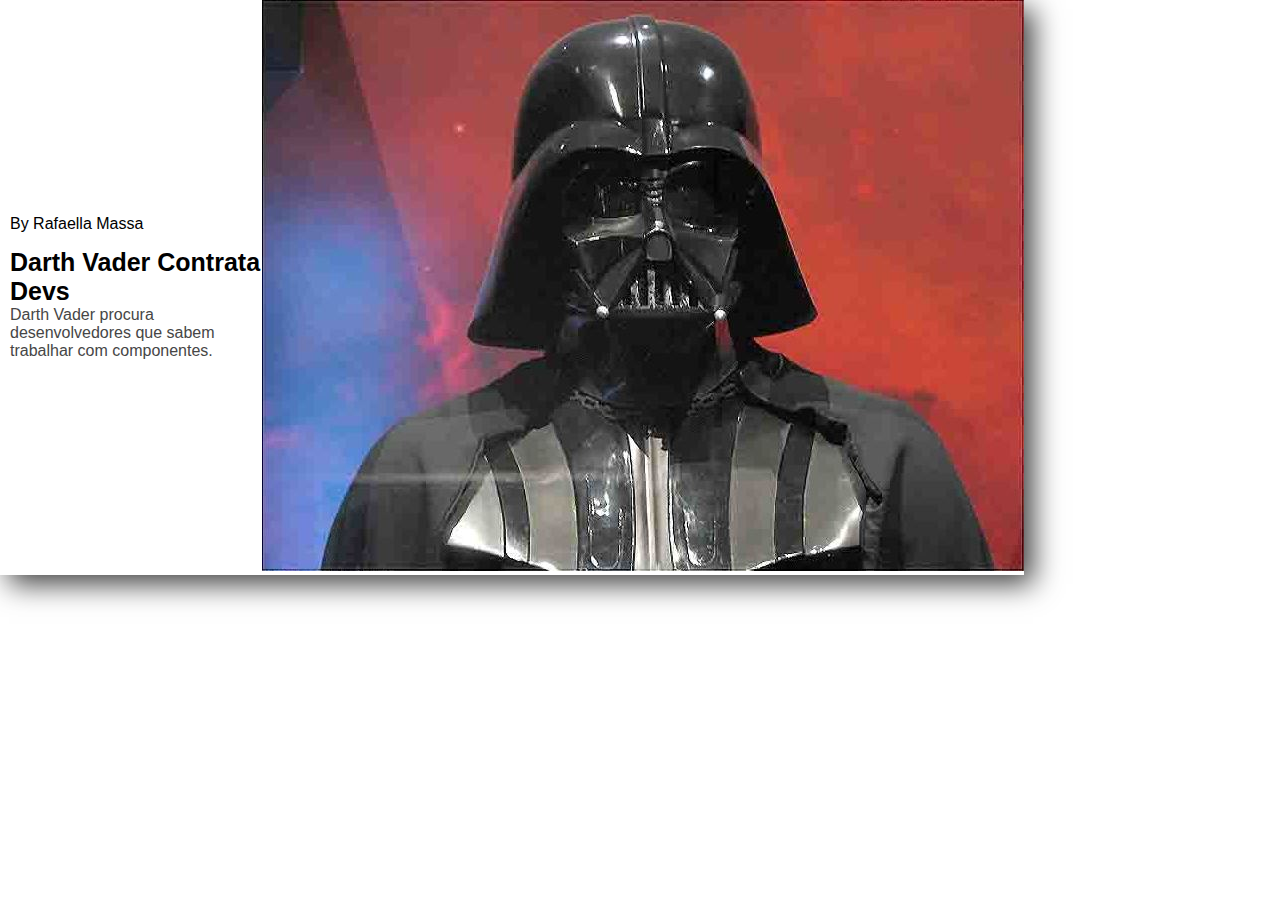
<file: web-components/desafio-01/index.html>
<!DOCTYPE html>
<html lang="en">
<head>
    <meta charset="UTF-8">
    <meta name="viewport" content="width=device-width, initial-scale=1.0">
    <title>PORTAL DE NOTÍCIAS GALACTICAS</title>
    <link rel="stylesheet" href="styles/card.css">
    <script src="src/Components/CardNews.js" defer></script>
    <script src="src/Components/TituloDinamico.js" defer></script>
</head>
<body>
    <div class="container">
        <div class="card">
            <div class="card_left">
                <span>By Rafaella Massa</span>
                <a href="#">Darth Vader Contrata Devs</a>
                <p>Darth Vader procura desenvolvedores que sabem trabalhar com componentes.</p>
            </div>
            <div class="card_right">
                <img src="assets/Darth_Vader.jpg" alt="">
            </div>
        </div>
    </div>

    <card-news
        autor ="Rafaella Massa"
        title="Darth Vader Contrata Devs"
        link-url="www.google.com"
        photo="assets/Darth_Vader.jpg"
        content="Darth Vader procura desenvolvedores que sabem trabalhar com componentes."
    >
    </card-news>
</body>

</html>
</file>
<file: web-components/desafio-01/styles/card.css>
*{
    margin: 0;
    padding: 0;
    box-sizing: border-box;
    font-family: 'Segoe UI', sans-serif;
}

.card {
    width: 80%;
    box-shadow: 9px 9px 27px 0px rgba(0,0,0,0.75);
    -webkit-box-shadow: 9px 9px 27px 0px rgba(0,0,0,0.75);
    -moz-box-shadow: 9px 9px 27px 0px rgba(0,0,0,0.75);
    display: flex;
    flex-direction: row;
    justify-content: space-between;
}

.card_left {
    display: flex;
    flex-direction: column;
    justify-content: center;
    padding-left: 10px;
}

.card_left > span {
    font-weight: 400;
}

.card_left > a {
   margin-top: 15px;
   font-size: 25px;
   color: black;
   text-decoration: none;
   font-weight: bold;
}

.card_left > p {
    color: rgb(70, 70, 70)
}
</file>
